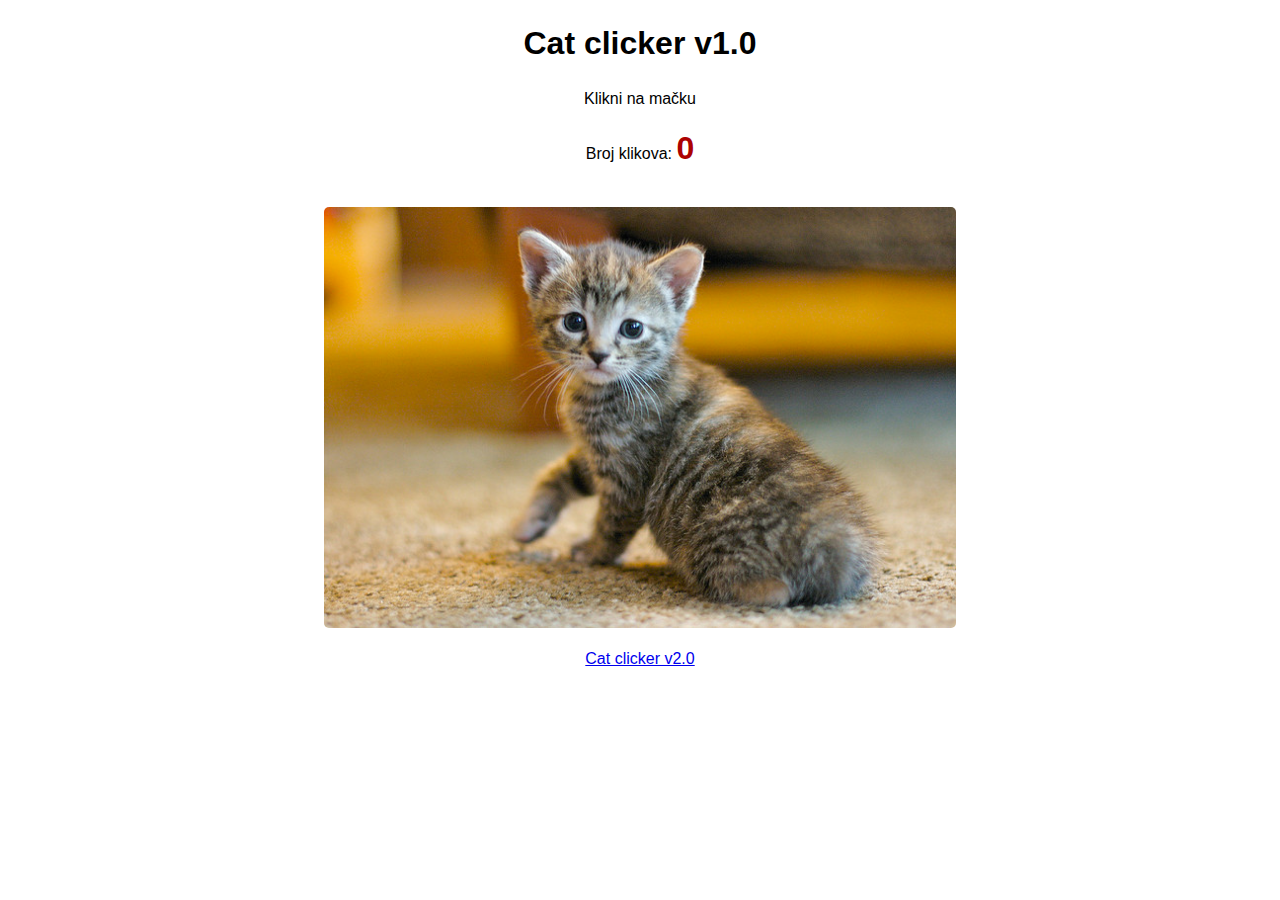
<file: index.html>
<!DOCTYPE html>
<html lang="hr">

<head>
    <meta charset="UTF-8">
    <title>Cat clicker</title>
    <link rel="stylesheet" href="css/style.css">

</head>

<body>
    <h1 class="naslov">Cat clicker v1.0</h1>
    <p>Klikni na mačku</p>
    <div class="info">
        <p>Broj klikova: <span class="counter">0</span></p>
    </div>

    <img class="macka" src="img/cat.jpg">
    <a href="cat-clicker-v2.html">Cat clicker v2.0</a>
    <script src="js/script.js" type="text/javascript"></script>
</body>

</html>
</file>
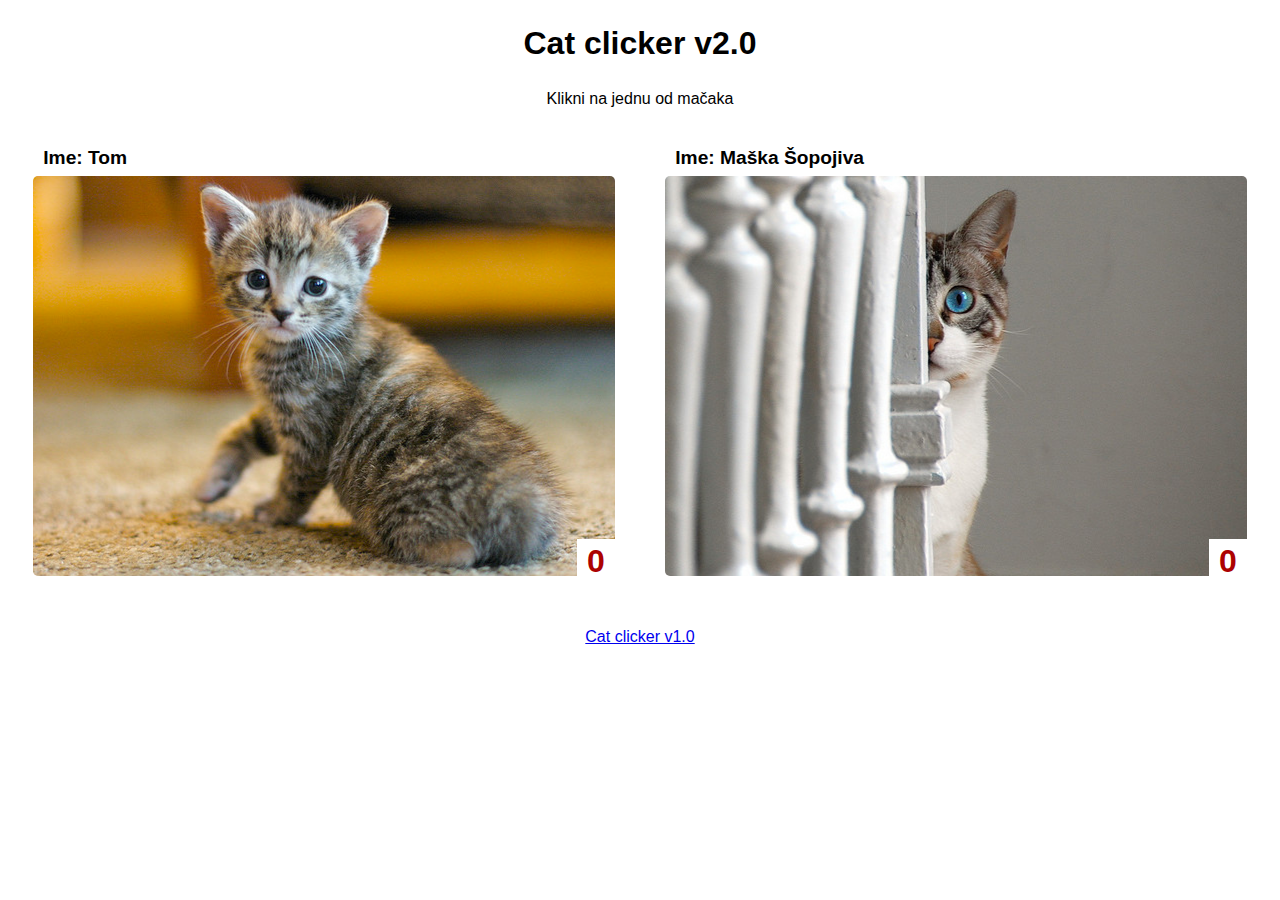
<file: cat-clicker-v2.html>
<!DOCTYPE html>
<html lang="hr">

<head>
    <meta charset="UTF-8">
    <title>Cat clicker v2.0</title>
    <link rel="stylesheet" href="css/style.css">

</head>

<body>
        <h1 class="naslov">Cat clicker v2.0</h1>
        <p>Klikni na jednu od mačaka</p>
        <div class="pola macka1">
            <p class="ime">Ime: <span id="macka1-ime"> </span></p>
            <p class="counter2" id="macka1">0</p>
        </div>
        <!-- macka1 -->
        <div class="pola macka2">
            <p class="ime">Ime: <span id="macka2-ime"></span></p>
            <p class="counter2" id="macka2">0</p>
        </div>
        <!-- macka2-->


        <a href="index.html">Cat clicker v1.0</a>
    <script src="js/script2.js" type="text/javascript"></script>
</body>

</html>
</file>
<file: css/style.css>
html {
    font-family: sans-serif;
    line-height: 1.4;
    text-align: center;
}

.lijevo {
    text-align: left
}

img {
    position: relative;
    float: left;
    border-radius: 5px;
    cursor: pointer;
}

.wrapper {
    width: 100%;
    position: relative;
    float: left;
}

.clear-fix {
    clear: both;
    height: 10px;
}

.macka {
    width: 50%;
    height: auto;
    margin: 20px 25%;
}

img:active {
    opacity: 0.9;
}

.pola {
    margin: 50px 2%;
    width: 46%;
    position: relative;
    float: left;
    cursor: pointer
}

.ime {
    background: #fff;
    position: relative;
    top: -50px;
    left: 10px;
    font-size: 1.2rem;
    text-align: left;
    font-weight: bold;
    color: #000
}

.counter2 {
    font-weight: bold;
    font-size: 2rem;
    color: #ac0202;
    position: absolute;
    bottom: -40px;
    right: 0px;
    padding: 0px 10px;
    float: left;
    text-align: left;
    background: #fff;
}

.macka1 {
    background: url("../img/cat.jpg") center no-repeat;
    height: 400px;
    position: relative;
    border-radius: 5px
}

.macka2 {
    background: url("../img/cat2.jpg") center no-repeat;
    height: 400px;
    position: relative;
    border-radius: 5px
}
.macka1:active, .macka2:active {
	opacity: 0.8
}
.counter {
    font-weight: bold;
    font-size: 2rem;
    color: #ac0202
}
</file>
